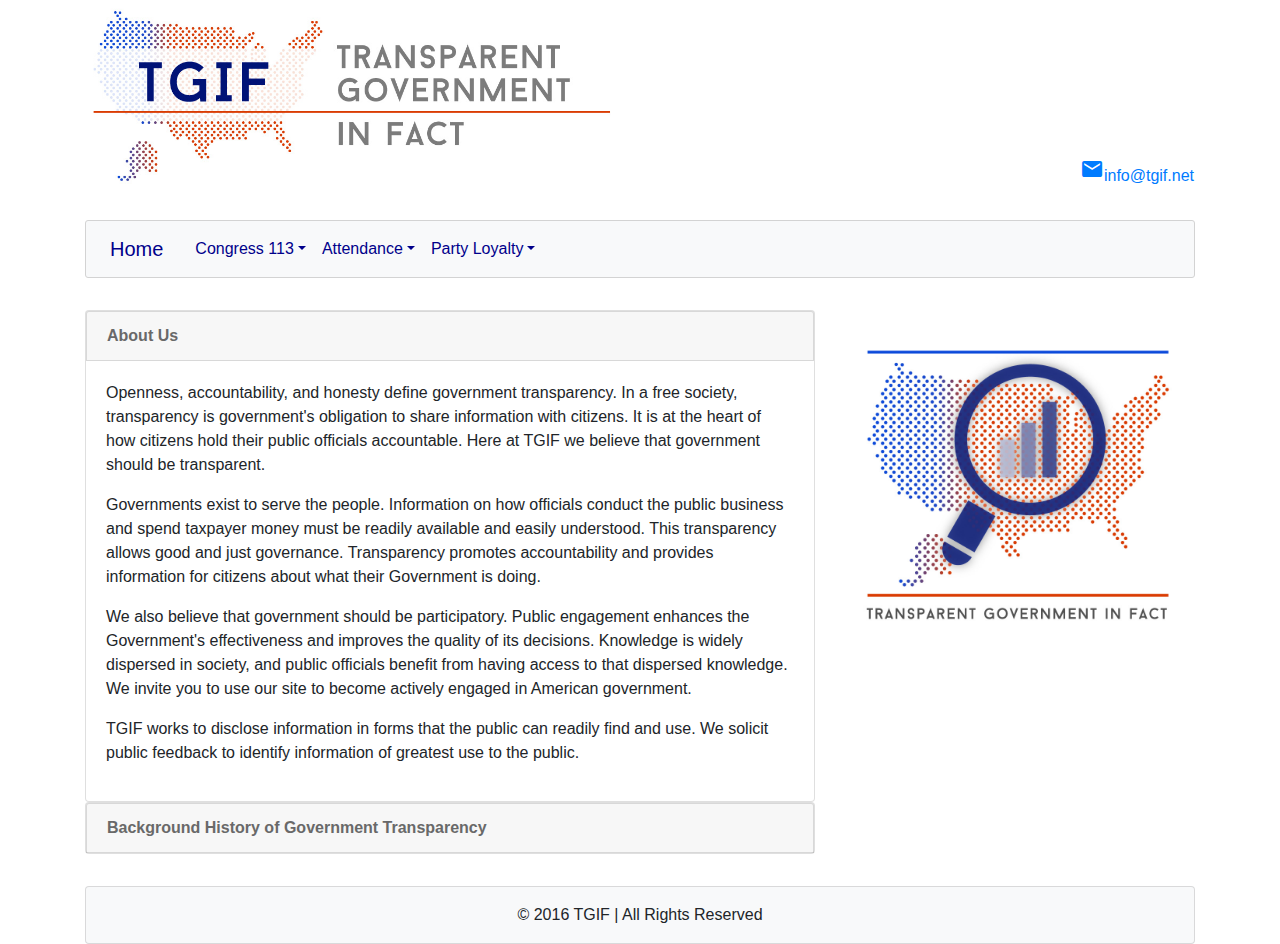
<file: index.html>
<!DOCTYPE html>
<html lang="en">
<head>
    <meta charset="UTF-8">
    <title>Home</title>
    <link rel="stylesheet" href="Style.css" type="text/css">
    <meta name="viewport" content="width=device-width, initial-scale=1">
    <link rel="stylesheet" href="https://maxcdn.bootstrapcdn.com/bootstrap/4.3.1/css/bootstrap.min.css">
    <link rel="stylesheet" href="https://fonts.googleapis.com/icon?family=Material+Icons">
</head>

<body class="container">
   
    <!--HEADER-->
    <header class="row">
        <div class="col-6">
        <img class="img-fluid" src="tgiflogo.jpg" alt="TGIF Logo">
        </div>
        <div class="col-6 mail" id="maildiv">
            <a id="mail" href="mailto:info@tgif.net"><span class="material-icons">email</span>info@tgif.net</a>
        </div>
    </header>
    
    <!--NAVBAR-->
    <nav class="navbar navbar-expand-sm bg-light">
        <ul class="navbar-nav">
            <li class="navbar-item">
                <a class="nav-link navbar-brand active" href="index.html">Home</a>
            </li>
            <li class="nav-item dropdown">
                <a class="nav-link dropdown-toggle" href="#" id="navbardrop" data-toggle="dropdown">Congress 113</a>
                <div class="dropdown-menu">
                   <a class="dropdown-item" href="house-data.html">House</a>
                   <a class="dropdown-item" href="senate-data.html">Senate</a>
                </div>
            </li>
            <li class="nav-item dropdown">
                <a class="nav-link dropdown-toggle" href="#" id="navbardrop" data-toggle="dropdown">Attendance</a>
                <div class="dropdown-menu">
                   <a class="dropdown-item" href="house-attendance.html">House</a>
                   <a class="dropdown-item" href="senate-attendance.html">Senate</a>
                </div>
            </li>
            <li class="nav-item dropdown">
                <a class="nav-link dropdown-toggle" href="#" id="navbardrop" data-toggle="dropdown">Party Loyalty</a>
                <div class="dropdown-menu">
                   <a class="dropdown-item" href="house-loyalty.html">House</a>
                   <a class="dropdown-item" href="senate-loyalty.html">Senate</a>
                </div>
            </li>
        </ul>
    </nav>
    
    <!--MAIN PAGE-->
    <main class="row">
        <div class="col-sm-8" id="accordion">
            <!--Card 1-->
            <div class="card">
                <div class="card-header card">
                    <a class="card-link" data-toggle="collapse" href="#collapse1"><b>About Us</b></a>
                </div>
                <div id="collapse1" class="collapse show" data-parent="#accordion">
                    <div class="card-body">
                        <p>Openness, accountability, and honesty define government transparency. In a free society, transparency is government's obligation to share information with citizens. It is at the heart of how citizens hold their public officials accountable. Here at TGIF we believe that government should be transparent.</p>  
                        <p>Governments exist to serve the people. Information on how officials conduct the public business and spend taxpayer money must be readily available and easily understood. This transparency allows good and just governance.  Transparency promotes accountability and provides information for citizens about what their Government is doing.</p>  
                        <p>We also believe that government should be participatory. Public engagement enhances the Government's effectiveness and improves the quality of its decisions. Knowledge is widely dispersed in society, and public officials benefit from having access to that dispersed knowledge. We invite you to use our site to become actively engaged in American government.</p>
                        <p>TGIF works to disclose information in forms that the public can readily find and use. We solicit public feedback to identify information of greatest use to the public.</p>
                    </div>
                </div>
            </div>
            <!--Card 2-->
            <div class="card">
                <div class="card-header card">
                    <a class="collapsed card-link" data-toggle="collapse" href="#collapse2"><b>Background History of Government Transparency</b></a>
                </div>
                <div id="collapse2" class="collapse" data-parent="#accordion">
                    <div class="card-body">
                        <p>In the West, the idea that government should be open to public scrutiny and susceptible to public opinion dates back at least to the time of the Enlightenment, when many philosophes made an attack on absolutist doctrine of state secrecy, a core part of their intellectual project. The passage of formal legislative instruments to this end can also be traced to this time with Sweden, for example, (which then included Finland as a Swedish-governed territory) enacting free press legislation as part of its constitution (Freedom of the Press Act, 1766). This approach, and that of the philosophes more broadly, is strongly related to recent historiography on the eighteenth-century public sphere.

      			        <p>Influenced by Enlightenment thought, the revolutions in America (1776) and France (1789), freedom of the press enshrined provisions and requirements for public budgetary accounting and freedom of the press in constitutional articles. In the nineteenth century, attempts by Metternichean statesmen to row back on these measures were vigorously opposed by a number of eminent liberal politicians and writers, Bentham, Mill and Acton prominent among the latter.</p>

      			        <p>Open government is widely seen to be a key hallmark of contemporary democratic practice and is often linked to the passing of freedom of information legislation. Scandinavian countries claim to have adopted the first freedom of information legislation, dating the origins of its modern provisions to the eighteenth century and Finland continuing the presumption of openness after gaining independence in 1917, passing its Act on Publicity of Official Documents in 1951 (superseded by new legislation in 1999).</p>

      			        <p>The United States passed its Freedom of Information Act (FOIA) in 1966, FOIAs, Access to Information Acts (AIAs) or equivalent laws were passed in Denmark and Norway in 1970.</p>
                    </div>
                </div>
            </div>
            
        </div>
        <!--IMG-->
        <div class="col-sm-4">
           <img class="img-fluid" src="tgifhomeimg.jpg" alt="Home Image"> 
        </div>
    </main>
  
  
    <!--FOOTER-->
    <footer class="card bg-light">
        <p class="panel-body text-center"> © 2016 TGIF | All Rights Reserved</p>
    </footer>
    
<!--Bootstrap-->
<script src="https://ajax.googleapis.com/ajax/libs/jquery/3.4.1/jquery.min.js"></script>
<script src="https://cdnjs.cloudflare.com/ajax/libs/popper.js/1.14.7/umd/popper.min.js"></script>
<script src="https://maxcdn.bootstrapcdn.com/bootstrap/4.3.1/js/bootstrap.min.js"></script>
</body>
</html>
</file>
<file: Style.css>
nav, header {
    margin-bottom: 2em;
}

#maildiv {
    position: relative;
}

#mail {
    position: absolute;
    padding-right: 1em;
    bottom: 0;
    right: 0;
}

footer {
    margin-top: 2em;
}

b {
    color: dimgrey;
}

footer p {
    padding-top: 1em;
}

.navbar {
    border: 1px solid lightgrey;
    border-radius: 3px;
}

nav a {
    color: darkblue;
}


h4 {
    padding-bottom: 0.2em;
}
</file>
